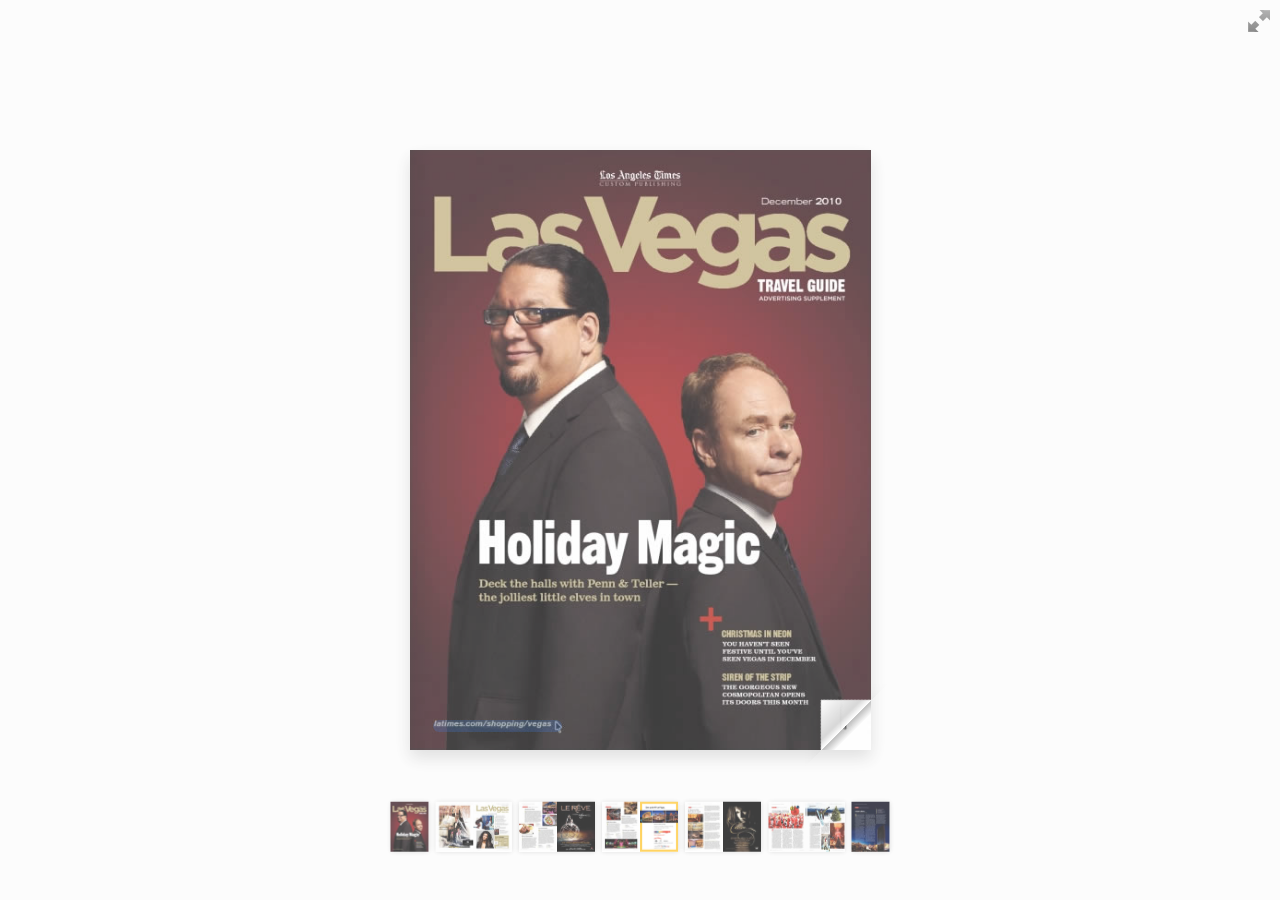
<file: main.html>
<!DOCTYPE html>
<!--[if lt IE 7 ]> <html lang="en" class="ie6"> <![endif]-->
<!--[if IE 7 ]>    <html lang="en" class="ie7"> <![endif]-->
<!--[if IE 8 ]>    <html lang="en" class="ie8"> <![endif]-->
<!--[if IE 9 ]>    <html lang="en" class="ie9"> <![endif]-->
<!--[if !IE]><!-->
<html lang="en"><!--<![endif]-->
<head>
	<meta name="viewport" content="width=device-width, initial-scale=1.0">
	<meta charset="UTF-8">
	<title> BøthOfUs PDF reader</title>

	<!-- bootstrap -->
    <link rel="stylesheet" href="https://stackpath.bootstrapcdn.com/bootstrap/4.4.1/css/bootstrap.min.css" integrity="sha384-Vkoo8x4CGsO3+Hhxv8T/Q5PaXtkKtu6ug5TOeNV6gBiFeWPGFN9MuhOf23Q9Ifjh" crossorigin="anonymous">
    <!-- font-awesome css -->
    <link href="https://stackpath.bootstrapcdn.com/font-awesome/4.7.0/css/font-awesome.min.css">

</head>
<body>
	

    
           <div id="canvas">

<div class="zoom-icon zoom-icon-in"></div>

<div class="magazine-viewport">
  <div class="_container">
    <div class="magazine">
      <!-- Next button -->
      <div ignore="1" class="next-button"></div>
      <!-- Previous button -->
      <div ignore="1" class="previous-button"></div>
    </div>
  </div>
</div>

<!-- Thumbnails -->
<div class="thumbnails">
  <div>
    <ul>
      <li class="i">
        <img src="pages/1-thumb.jpg" width="76" height="100" class="page-1">
        <span>1</span>
      </li>
      <li class="d">
        <img src="pages/2-thumb.jpg" width="76" height="100" class="page-2">
        <img src="pages/3-thumb.jpg" width="76" height="100" class="page-3">
        <span>2-3</span>
      </li>
      <li class="d">
        <img src="pages/4-thumb.jpg" width="76" height="100" class="page-4">
        <img src="pages/5-thumb.jpg" width="76" height="100" class="page-5">
        <span>4-5</span>
      </li>
      <li class="d">
        <img src="pages/6-thumb.jpg" width="76" height="100" class="page-6">
        <img src="pages/7-thumb.jpg" width="76" height="100" class="page-7">
        <span>6-7</span>
      </li>
      <li class="d">
        <img src="pages/8-thumb.jpg" width="76" height="100" class="page-8">
        <img src="pages/9-thumb.jpg" width="76" height="100" class="page-9">
        <span>8-9</span>
      </li>
      <li class="d">
        <img src="pages/10-thumb.jpg" width="76" height="100" class="page-10">
        <img src="pages/11-thumb.jpg" width="76" height="100" class="page-11">
        <span>10-11</span>
      </li>
      <li class="i">
        <img src="pages/12-thumb.jpg" width="76" height="100" class="page-12">
        <span>12</span>
      </li>
    </ul>
  </div> 
</div>
</div>    

<audio id="audio" src="assets/page-flip.mp3"></audio>

	<script type="text/javascript" src="js/jquery.min.1.7.js"></script>
<script type="text/javascript" src="js/modernizr.2.5.3.min.js"></script>
<script type="text/javascript" src="js/hash.js"></script>


<!-- turn.js - for flipping book animations -->
<script type="text/javascript">

function loadApp() {

   $('#canvas').fadeIn(1000);

  var flipbook = $('.magazine');

  // Check if the CSS was already loaded
  
  if (flipbook.width()==0 || flipbook.height()==0) {
    setTimeout(loadApp, 10);
    return;
  }
  
  // Create the flipbook

  flipbook.turn({
      
      // Magazine width

      width: 922,

      // Magazine height

      height: 600,

      // Duration in millisecond

      duration: 1000,

      // Hardware acceleration

      acceleration: !isChrome(),

      // Enables gradients

      gradients: true,
      
      // Auto center this flipbook

      autoCenter: true,

      // Elevation from the edge of the flipbook when turning a page

      elevation: 50,

      // The number of pages

      pages: 12,

      // Events

      when: {
        turning: function(event, page, view) {
          
        	var audio = document.getElementById("audio");
            audio.play();
          
          var book = $(this),
          currentPage = book.turn('page'),
          pages = book.turn('pages');
      
          // Update the current URI

          Hash.go('page/' + page).update();

          // Show and hide navigation buttons

          disableControls(page);
          

          $('.thumbnails .page-'+currentPage).
            parent().
            removeClass('current');

          $('.thumbnails .page-'+page).
            parent().
            addClass('current');



        },

        turned: function(event, page, view) {

          disableControls(page);

          $(this).turn('center');

          if (page==1) { 
            $(this).turn('peel', 'br');
          }

        },

        missing: function (event, pages) {

          // Add pages that aren't in the magazine

          for (var i = 0; i < pages.length; i++)
            addPage(pages[i], $(this));

        }
      }

  });

  // Zoom.js

  $('.magazine-viewport').zoom({
    flipbook: $('.magazine'),

    max: function() { 
      
      return largeMagazineWidth()/$('.magazine').width();

    }, 

    when: {

      swipeLeft: function() {

        $(this).zoom('flipbook').turn('next');

      },

      swipeRight: function() {
        
        $(this).zoom('flipbook').turn('previous');

      },

      resize: function(event, scale, page, pageElement) {

        if (scale==1)
          loadSmallPage(page, pageElement);
        else
          loadLargePage(page, pageElement);

      },

      zoomIn: function () {

        $('.thumbnails').hide();
        $('.made').hide();
        $('.magazine').removeClass('animated').addClass('zoom-in');
        $('.zoom-icon').removeClass('zoom-icon-in').addClass('zoom-icon-out');
        
        if (!window.escTip && !$.isTouch) {
          escTip = true;

          $('<div />', {'class': 'exit-message'}).
            html('<div>Press ESC to exit</div>').
              appendTo($('body')).
              delay(2000).
              animate({opacity:0}, 500, function() {
                $(this).remove();
              });
        }
      },

      zoomOut: function () {

        $('.exit-message').hide();
        $('.thumbnails').fadeIn();
        $('.made').fadeIn();
        $('.zoom-icon').removeClass('zoom-icon-out').addClass('zoom-icon-in');

        setTimeout(function(){
          $('.magazine').addClass('animated').removeClass('zoom-in');
          resizeViewport();
        }, 0);

      }
    }
  });

  // Zoom event

  if ($.isTouch)
    $('.magazine-viewport').bind('zoom.doubleTap', zoomTo);
  else
    $('.magazine-viewport').bind('zoom.tap', zoomTo);


  // Using arrow keys to turn the page

  $(document).keydown(function(e){

    var previous = 37, next = 39, esc = 27;

    switch (e.keyCode) {
      case previous:

        // left arrow
        $('.magazine').turn('previous');
        e.preventDefault();

      break;
      case next:

        //right arrow
        $('.magazine').turn('next');
        e.preventDefault();

      break;
      case esc:
        
        $('.magazine-viewport').zoom('zoomOut');  
        e.preventDefault();

      break;
    }
  });

  // URIs - Format #/page/1 

  Hash.on('^page\/([0-9]*)$', {
    yep: function(path, parts) {
      var page = parts[1];

      if (page!==undefined) {
        if ($('.magazine').turn('is'))
          $('.magazine').turn('page', page);
      }

    },
    nop: function(path) {

      if ($('.magazine').turn('is'))
        $('.magazine').turn('page', 1);
    }
  });


  $(window).resize(function() {
    resizeViewport();
  }).bind('orientationchange', function() {
    resizeViewport();
  });

  // Events for thumbnails

  $('.thumbnails').click(function(event) {
    
    var page;

    if (event.target && (page=/page-([0-9]+)/.exec($(event.target).attr('class'))) ) {
    
      $('.magazine').turn('page', page[1]);
    }
  });

  $('.thumbnails li').
    bind($.mouseEvents.over, function() {
      
      $(this).addClass('thumb-hover');

    }).bind($.mouseEvents.out, function() {
      
      $(this).removeClass('thumb-hover');

    });

  if ($.isTouch) {
  
    $('.thumbnails').
      addClass('thumbanils-touch').
      bind($.mouseEvents.move, function(event) {
        event.preventDefault();
      });

  } else {

    $('.thumbnails ul').mouseover(function() {

      $('.thumbnails').addClass('thumbnails-hover');

    }).mousedown(function() {

      return false;

    }).mouseout(function() {

      $('.thumbnails').removeClass('thumbnails-hover');

    });

  }


  // Regions

  if ($.isTouch) {
    $('.magazine').bind('touchstart', regionClick);
  } else {
    $('.magazine').click(regionClick);
  }

  // Events for the next button

  $('.next-button').bind($.mouseEvents.over, function() {
    
    $(this).addClass('next-button-hover');

  }).bind($.mouseEvents.out, function() {
    
    $(this).removeClass('next-button-hover');

  }).bind($.mouseEvents.down, function() {
    
    $(this).addClass('next-button-down');

  }).bind($.mouseEvents.up, function() {
    
    $(this).removeClass('next-button-down');

  }).click(function() {
    
    $('.magazine').turn('next');

  });

  // Events for the next button
  
  $('.previous-button').bind($.mouseEvents.over, function() {
    
    $(this).addClass('previous-button-hover');

  }).bind($.mouseEvents.out, function() {
    
    $(this).removeClass('previous-button-hover');

  }).bind($.mouseEvents.down, function() {
    
    $(this).addClass('previous-button-down');

  }).bind($.mouseEvents.up, function() {
    
    $(this).removeClass('previous-button-down');

  }).click(function() {
    
    $('.magazine').turn('previous');

  });


  resizeViewport();

  $('.magazine').addClass('animated');

}

// Zoom icon

 $('.zoom-icon').bind('mouseover', function() { 
  
  if ($(this).hasClass('zoom-icon-in'))
    $(this).addClass('zoom-icon-in-hover');

  if ($(this).hasClass('zoom-icon-out'))
    $(this).addClass('zoom-icon-out-hover');
 
 }).bind('mouseout', function() { 
  
   if ($(this).hasClass('zoom-icon-in'))
    $(this).removeClass('zoom-icon-in-hover');
  
  if ($(this).hasClass('zoom-icon-out'))
    $(this).removeClass('zoom-icon-out-hover');

 }).bind('click', function() {

  if ($(this).hasClass('zoom-icon-in'))
    $('.magazine-viewport').zoom('zoomIn');
  else if ($(this).hasClass('zoom-icon-out')) 
    $('.magazine-viewport').zoom('zoomOut');

 });

 $('#canvas').hide();


// Load the HTML4 version if there's not CSS transform

yepnope({
  test : Modernizr.csstransforms,
  yep: ['js/turn.js'],
  nope: ['js/turn.html4.min.js'],
  both: ['js/zoom.min.js', 'js/magazine.js', 'css/magazine.css'],
  complete: loadApp
});

</script>


</body>
</html>
</file>
